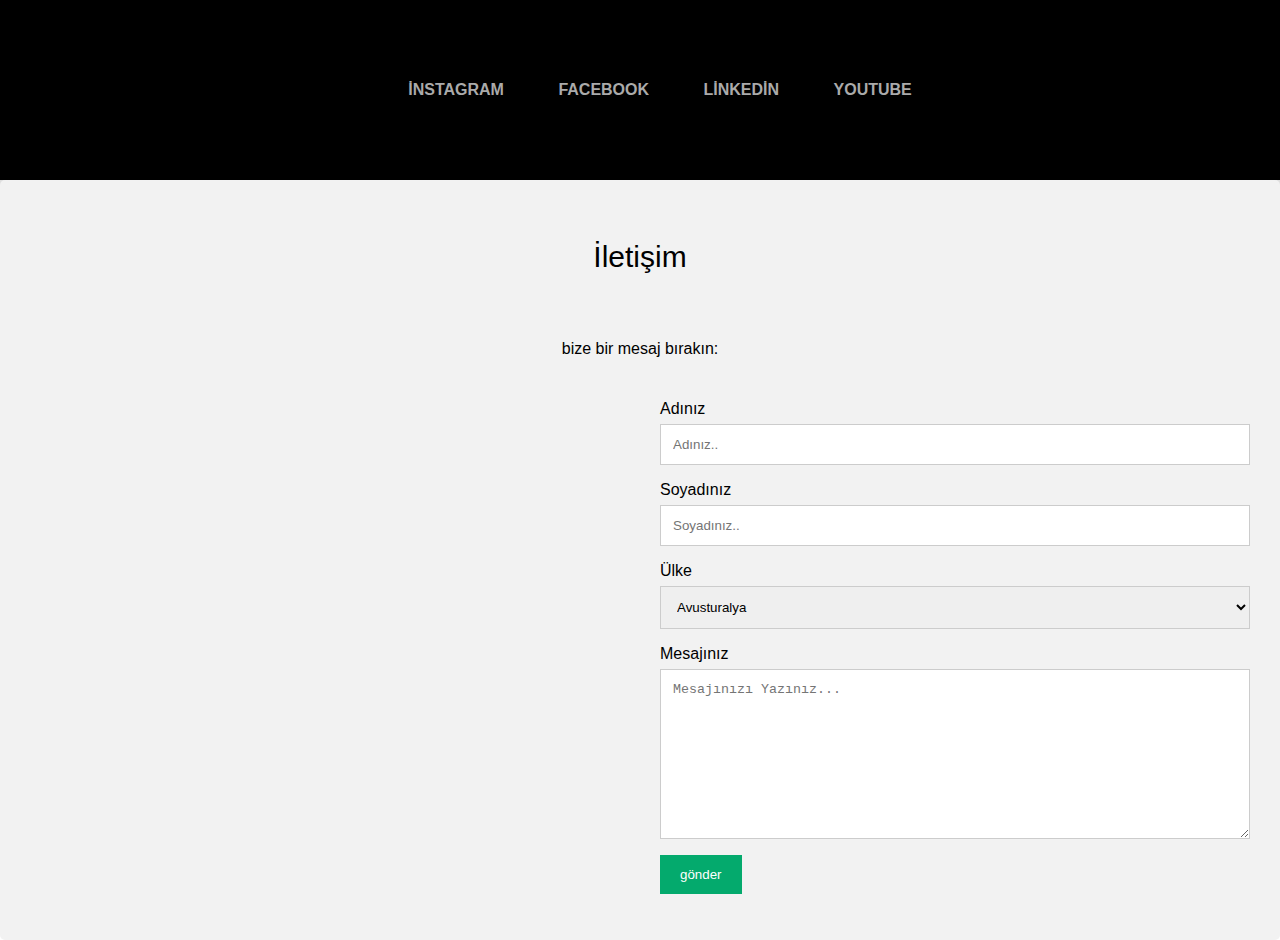
<file: contact.html>
<html lang="tr">
<head>
<meta charset="utf-8">
<title>İletişim Formu</title>
</html>
<style type="text/css">
* {
    box-sizing: border-box;
  }
  
  /* Style inputs */
  input[type=text], select, textarea {
    width: 100%;
    padding: 12px;
    border: 1px solid #ccc;
    margin-top: 6px;
    margin-bottom: 16px;
    resize: vertical;
  }
  
  input[type=submit] {
    background-color: #04AA6D;
    color: white;
    padding: 12px 20px;
    border: none;
    cursor: pointer;
  }
  
  input[type=submit]:hover {
    background-color: #45a049;
  }
  
  /* Style the container/contact section */
  .container {
    border-radius: 5px;
    background-color: #f2f2f2;
    padding: 10px;
  }
  
  /* Create two columns that float next to eachother */
  .column {
    float: left;
    width: 50%;
    margin-top: 6px;
    padding: 20px;
  }
  
  /* Clear floats after the columns */
  .row:after {
    content: "";
    display: table;
    clear: both;
  }
  
  /* Responsive layout - when the screen is less than 600px wide, make the two columns stack on top of each other instead of next to each other */
  @media screen and (max-width: 600px) {
    .column, input[type=submit] {
      width: 100%;
      margin-top: 0;
    }
  }
</style>
<style type="text/css">


    body {
      font-family: 'Roboto', sans-serif;
      padding: 0;
      margin: 0;
    }
    
    small {
      font-size: 12px;
      color: rgba(0, 0, 0, 0.4);
    }
    
    h1 {
      text-align: center;
      padding: 50px 0;
      font-weight: 800;
      margin: 0;
      letter-spacing: -1px;
      color: inherit;
      font-size: 40px;
    }
    
    
    h2 {
      text-align: center;
      font-size: 30px;
      margin: 0;
      font-weight: 300;
      color: inherit;
      padding: 50px;
    }
    
    .center {
      text-align: center;
    }
    
    
    section {
      height: 100vh;
    }
    
    /* NAVIGATION */
    nav {
      width: 100%;
      margin: 0 auto;
      background: rgb(0, 0, 0);
      padding: 50px 0;
      box-shadow: 0px 5px 0px #dedede;
    }
    
    nav ul {
      list-style: none;
      text-align: center;
    }
    nav ul li {
      display: inline-block;
    }
    nav ul li a {
      display: block;
      padding: 15px;
      text-decoration: none;
      color: #aaa;
      font-weight: 800;
      text-transform: uppercase;
      margin: 0 10px;
    }
    nav ul li a,
    nav ul li a:after,
    nav ul li a:before {
      transition: all .5s;
    }
    nav ul li a:hover {
      color: #555;
    }
    
    
    
    /* stroke */
    nav.stroke ul li a,
    nav.fill ul li a {
      position: relative;
    }
    nav.stroke ul li a:after,
    nav.fill ul li a:after {
      position: absolute;
      bottom: 0;
      left: 0;
      right: 0;
      margin: auto;
      width: 0%;
      content: '.';
      color: transparent;
      background: #333;
      height: 1px;
    }
    nav.stroke ul li a:hover:after {
      width: 100%;
    }
    
    nav.fill ul li a {
      transition: all 2s;
    }
    
    nav.fill ul li a:after {
      text-align: left;
      content: '.';
      margin: 0;
      opacity: 0;
    }
    nav.fill ul li a:hover {
      color: #023f1c;
      z-index: 1;
    }
    nav.fill ul li a:hover:after {
      z-index: -10;
      animation: fill 1s forwards;
      -webkit-animation: fill 1s forwards;
      -moz-animation: fill 1s forwards;
      opacity: 1;
    }
    
    /* Circle */
    nav.circle ul li a {
      position: relative;
      overflow: hidden;
      z-index: 1;
    }
    
    nav.circle ul li a:after {
      display: block;
      position: absolute;
      margin: 0;
      top: 0;
      bottom: 0;
      left: 0;
      right: 0;
      content: '.';
      color: transparent;
      width: 1px;
      height: 1px;
      border-radius: 50%;
      background: transparent;
    }
    nav.circle ul li a:hover:after {
      -webkit-animation: circle 1.5s ease-in forwards;
    }
    
    /* SHIFT */
    nav.shift ul li a {
      position:relative;
      z-index: 1;
    }
    nav.shift ul li a:hover {
      color: #91640F;
    }
    nav.shift ul li a:after {
      display: block;
      position: absolute;
      top: 0;
      left: 0;
      bottom: 0;
      right: 0;
      margin: auto;
      width: 100%;
      height: 1px;
      content: '.';
      color: transparent;
      background: #00ff0d;
      visibility: none;
      opacity: 0;
      z-index: -1;
    }
    nav.shift ul li a:hover:after {
      opacity: 1;
      visibility: visible;
      height: 100%;
    }
    
    
    /* Blend */
    nav.blend ul li a {
      position: relative;
      border-radius: 5px;
      overflow: hidden;
      z-index: 1;
    }
    nav.blend ul li a:hover {
      color: rgb(0, 0, 0);
    }
    nav.blend ul li a:before,
    nav.blend ul li a:after {
      position: absolute;
      width: 0px;
      height: 100%;
      top: 0;
      bottom: 0;
      background: #D35400;
      transition: all .5s;
      margin: auto;
      content: '.';
      color: transparent;
      z-index: -1;
      opacity: 0.75;
    }
    nav.blend ul li a:before {
      left: 0;
    }
    nav.blend ul li a:after {
      right: 0;
    }
    
    nav.blend ul li a:hover:after,
    nav.blend ul li a:hover:before {
      width: 100%;
    }
    
    /* DROWN */
    
    nav.drown ul li a {
      position: relative;
      overflow: hidden;
      z-index: 1;
    }
    
    nav.drown ul li a:hover {
      color: rgb(0, 0, 0);
    }
    
    nav.drown ul li a:before {
      background: rgb(7, 5, 5);
      content: '.';
      color: transparent;
      position: absolute;
      width: 500%;
      top: 100px;
      right: 300px;
      height: 300px;
      z-index: -1;
    }
    nav.drown ul li a:hover:before {
      left: auto;
      bottom: auto;
      right: -50%;
      top: 0;
      background: #89C52B;
    }
    
    
    
    /* Keyframes */
    @-webkit-keyframes fill {
      0% {
        width: 0%;
        height: 1px;
      }
      50% {
        width: 100%;
        height: 1px;
      }
      100% {
        width: 100%;
        height: 100%;
        background: #2ECC71;
      }
    }
    
    /* Keyframes */
    @-webkit-keyframes circle {
      0% {
        width: 1px;
        top: 0;
        left: 0;
        bottom: 0;
        right: 0;
        margin: auto;
        height: 1px;
        z-index: -1;
        background: rgb(233, 0, 0);
        border-radius: 100%;
      }
      100% {
        background: #aaa;
        height: 5000%;
        width: 5000%;
        z-index: -1;
        top: 0;
        bottom: 0;
        left: 0;
        right: 0;
        margin: auto;
        border-radius: 0;
      }
    }
    
    
    </style>
    </head>
    
    <body>
    
      <nav class="shift">
        <ul>
          <li><a href="#">İnstagram</a></li>
          <li><a href="#">Facebook</a></li>
          <li><a href="#">Linkedin</a></li>
          <li><a href="#">Youtube</a></li>
        </ul>
      </nav>
    
    </body>
    </html>

<div class="container">
    <div style="text-align:center">
      <h2>İletişim</h2>
      <p>bize bir mesaj bırakın:</p>
    </div>
    <div class="row">
      <div class="column">
      </div>
      <div class="column">
        <form action="bitti.php" method="GET">
          <label for="fname">Adınız</label>
          <input type="text" id="fname" name="ad" placeholder="Adınız..">
          <label for="lname">Soyadınız</label>
          <input type="text" id="soyad" name="soyad" placeholder="Soyadınız..">
          <label for="country">Ülke</label>
          <select id="country" name="country">
            <option value="australia">Avusturalya</option>
            <option value="canada">Kanada</option>
            <option value="usa">Amerika Birleşik Devletleri</option>
            <option value="tr">Türkiye</option>
            <option value="az">Azerbeycan</option>
            <option value="uk">İngiltere</option>
            <option value="fr">Fransa</option>
            <option value="be">Belçika</option>
            <option value="cn">Çin</option>
            <option value="de">Almanya</option>
            <option value="ru">Rusya</option>
            <option value="sa">Suudi Arabistan</option>
            <option value="it">İtalya</option>
            <option value="ka">Katar</option>
            <option value="ch">İsviçre</option>
            <option value="ir">İran</option>
          </select>
          <label for="subject">Mesajınız</label>
          <textarea id="subject" name="mesaj" placeholder="Mesajınızı Yazınız..." style="height:170px"></textarea>
          <input type="submit" value="gönder">
        </form>
      </div>
    </div>
  </div>
</file>
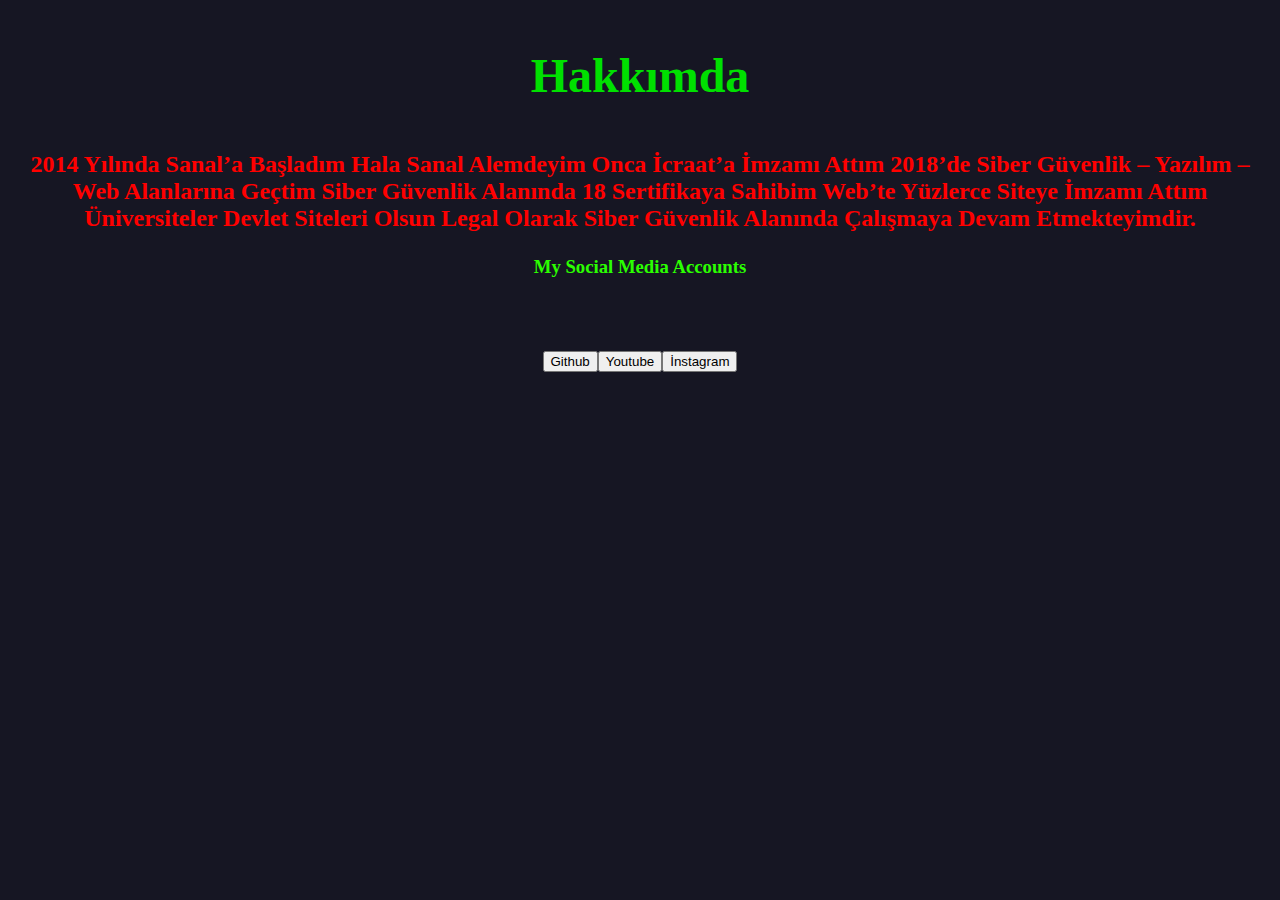
<file: hakkımda.html>
<!DOCTYPE html>
<html>
<head>
    <meta charset="utf-8">
    <title>Hakkımda</title>
</head>
<body>
<body bgcolor="#161623"></body>
<H2 class=dd-postheader></TITLE><FONT color=whet size=9 face="Keania One" align="center"><p>Hakkımda</p></FONT>

    
<H2 class=dd-postheader></TITLE><FONT color=red size=5 face="Keania One" align="center"><p>2014 Yılında Sanal’a Başladım Hala Sanal Alemdeyim Onca İcraat’a İmzamı Attım 2018’de Siber Güvenlik – Yazılım – Web Alanlarına Geçtim Siber Güvenlik Alanında 18 Sertifikaya Sahibim Web’te Yüzlerce Siteye İmzamı Attım Üniversiteler Devlet Siteleri Olsun Legal Olarak Siber Güvenlik Alanında Çalışmaya Devam Etmekteyimdir.</p></FONT>
    
    <h3 align="center" style="color: rgb(43, 255, 0);">My Social Media Accounts<font color="red"></font></h3>


  
    <br><br><br>
      <center><a href="https://github.com/b3zkurt/"><input type="button" value="Github" /><a href="https://www.youtube.com/channel/UCGjuanRklS0SOVGSfoAIc6A"><input type="button" value="Youtube" /><a href="https://instagram.com/b3zkurt/"><input type="button" value="İnstagram" /></a>

      </body>
    
      <script type="text/javascript">
    
    
      var omitformtags=["input", "textarea", "select"]
     
      omitformtags=omitformtags.join("|")
    
      function disableselect(e){
      if (omitformtags.indexOf(e.target.tagName.toLowerCase())==-1)
      return false
      }
    
      function reEnable(){
      return true
      }
    
      if (typeof document.onselectstart!="undefined")
      document.onselectstart=new Function ("return false")
      else{
      document.onmousedown=disableselect
      document.onmouseup=reEnable
      }
    
      </script>
      <body onkeydown="return false">
    
    
    
      <script src="https://code.jquery.com/jquery-3.2.1.slim.min.js" integrity="sha384-KJ3o2DKtIkvYIK3UENzmM7KCkRr/rE9/Qpg6aAZGJwFDMVNA/GpGFF93hXpG5KkN" crossorigin="anonymous"></script>
      <script src="https://cdnjs.cloudflare.com/ajax/libs/popper.js/1.12.9/umd/popper.min.js" integrity="sha384-ApNbgh9B+Y1QKtv3Rn7W3mgPxhU9K/ScQsAP7hUibX39j7fakFPskvXusvfa0b4Q" crossorigin="anonymous"></script>
      <script src="https://maxcdn.bootstrapcdn.com/bootstrap/4.0.0/js/bootstrap.min.js" integrity="sha384-JZR6Spejh4U02d8jOt6vLEHfe/JQGiRRSQQxSfFWpi1MquVdAyjUar5+76PVCmYl" crossorigin="anonymous"></script>
    </body>
    </html>
</file>
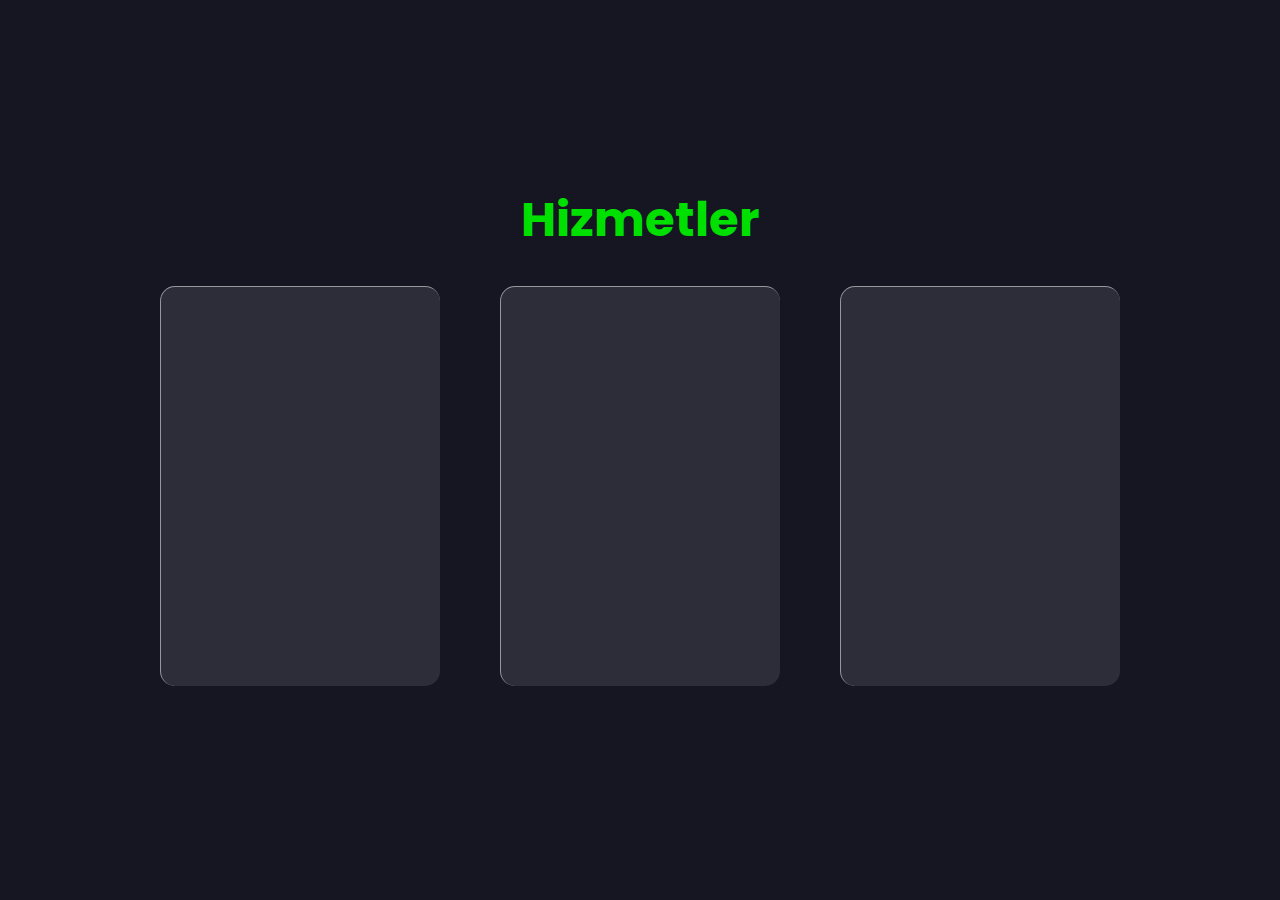
<file: hizmetler.html>
<!DOCTYPE html>
<html>
<head>
    <meta charset="utf-8">
    <title>Hizmetler</title>
    <link rel="stylesheet" href="style.css">
</head>
<body>
  <H2 class=dd-postheader></TITLE><FONT color=whet size=9 face="Keania One" align="center"><p>Hizmetler</p></FONT>
    <div class="container">
      <div class="card">
        <div class="content">
          <h2></h2>
          <h3>Sosyal Medya</h3>
          <p>Sosyal Medya Alanında Her Türlü Profesyonel Hizmet.</p>
          <a href="https://instagram.com/b3zkurt/">Daha fazla bilgi</a>
        </div>
      </div>  
      <div class="card">
        <div class="content">
          <h2></h2>
          <h3>Web</h3>
          <p>Web Alanında Her Türlü Profesyonel Hizmet.</p>
          <a href="https://instagram.com/b3zkurt/">Daha fazla bilgi</a>
        </div>
      </div>  
      <div class="card">
        <div class="content">
          <h2></h2>
          <h3>Siber Güvenlik</h3>
          <p>Siber Güvenlik Alanında Her Türlü Profesyonel Hizmet.</p>
          <a href="https://instagram.com/b3zkurt/">Daha fazla bilgi</a>
        </div>
      </div>
    </div>
</body>
</html>
</file>
<file: style.css>
@import url('https://fonts.googleapis.com/css?family=Poppins:200,300,400,500,600,700,800,900&display=swap');
*
{
    margin: 0;
    padding: 0;
    box-sizing: border-box;
    font-family: 'Poppins', sans-serif;
}
body
{
    display: flex;
    justify-content: center;
    align-items: center;
    min-height: 100vh;
    background: #161623;
}
body::before
{
    content: '';
    position: absolute;
    top: 0;
    left: 0;
    width: 100%;
    height: 100%;
    clip-path: circle(30% at right 70%);
}
body::after
{
    content: '';
    position: absolute;
    top: 0;
    left: 0;
    width: 100%;
    height: 100%;
    clip-path: circle(20% at 10% 10%);
}
.container
{
    position: relative;
    display: flex;
    justify-content: center;
    align-items: center;
    max-width: 1200px;
    flex-wrap: wrap;
    z-index: 1;
}
.container .card
{
  position: relative;
  width: 280px;
  height: 400px;
  margin: 30px;
  box-shadow: 20px 20px 50px rgba(0, 0, 0, 0, 5);
  border-radius: 15px;
  background: rgba(255, 255, 255, 0.1);
  overflow: hidden;
  display: flex;
  justify-content: center;
  align-items: center;
  border-top: 1px solid rgba(255, 255, 255, 0.5);
  border-left: 1px solid rgba(255, 255, 255, 0.5);
  backdrop-filter: blur(5px);
}
.container .card .content
{ 
  padding: 20px;
  text-align: center;
  transform: translateY(100px);
  opacity: 0;
  transition: 0.5s;
}
.container .card:hover .content
{
  transform: translateY(0px);
  opacity: 1;
}
.container .card .content h2
{
  position: absolute;
  top: -80px;
  right: 30px;
  font-size: 8em;
  color: rgba(255, 255, 255, 0.05);
  pointer-events: none;
}
.container .card .content h3
{
  font-size: 1.8em;
  color: #fff;
  font-weight: 300;
}
.container .card .content a
{
  position: relative;
  display: inline-block;
  padding: 8px 20px;
  margin-top: 15px;
  background: #fff;
  color: #000;
  border-radius: 20px;
  text-decoration: none;
  font-weight: 500;
  box-shadow: 0 5px 15px rgba(0, 0, 0, 0.2);
}
</file>
